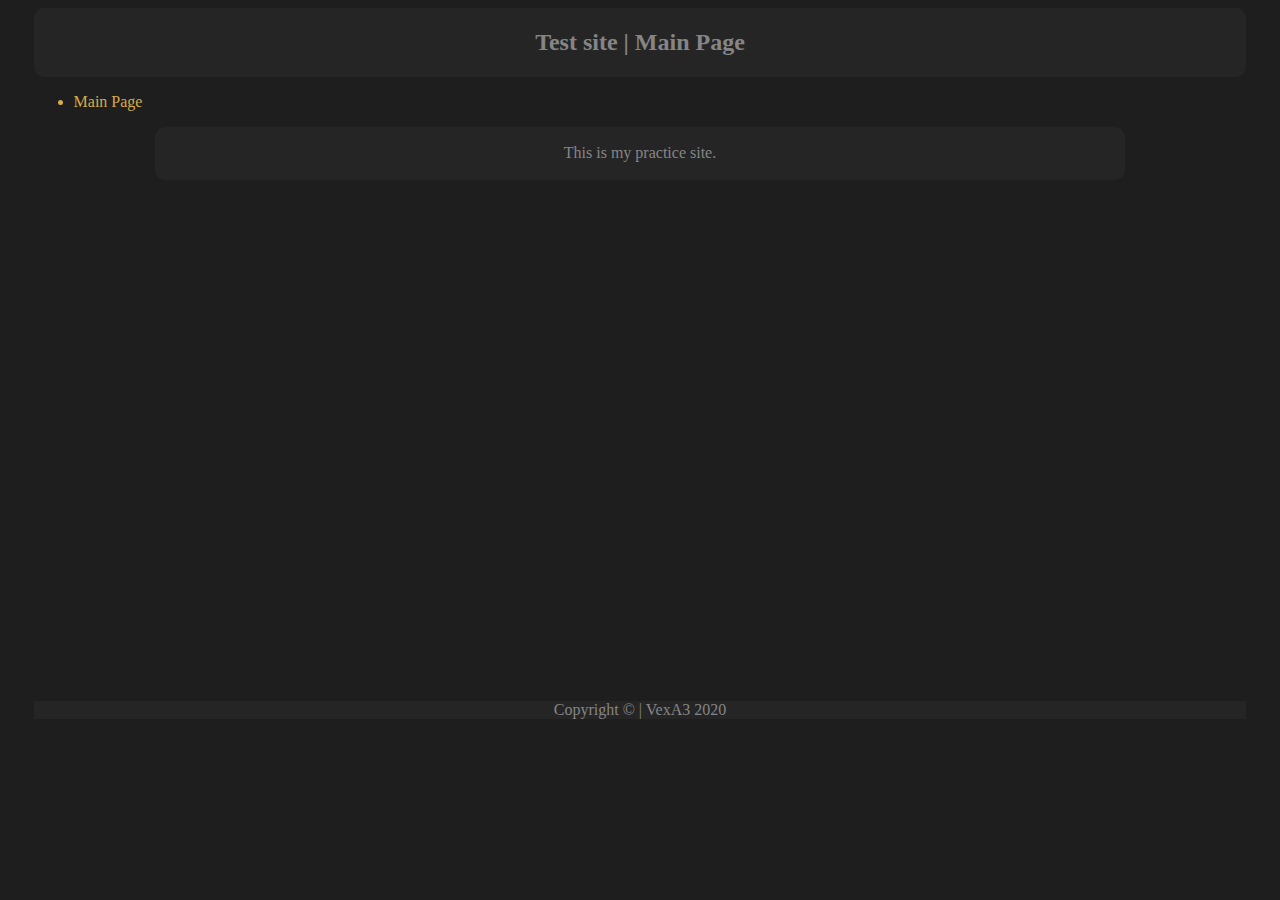
<file: index.html>
<!DOCTYPE html>
<html lang="en">
    <head>
        <title> VexA3 | Main</title>
        <meta charset="utf-8">
        <link href="main.css" rel="stylesheet">
    </head>
    <body>
        <header><h2>Test site | Main Page</h2></header>

        <nav>
            <ul>
                <li>Main Page</li>
            </ul>
        </nav>

        <main>
            <p>This is my practice site.</p>
        </main>
        
        <footer><p>Copyright © | VexA3 2020</p></footer>
    </body>
</html>
</file>
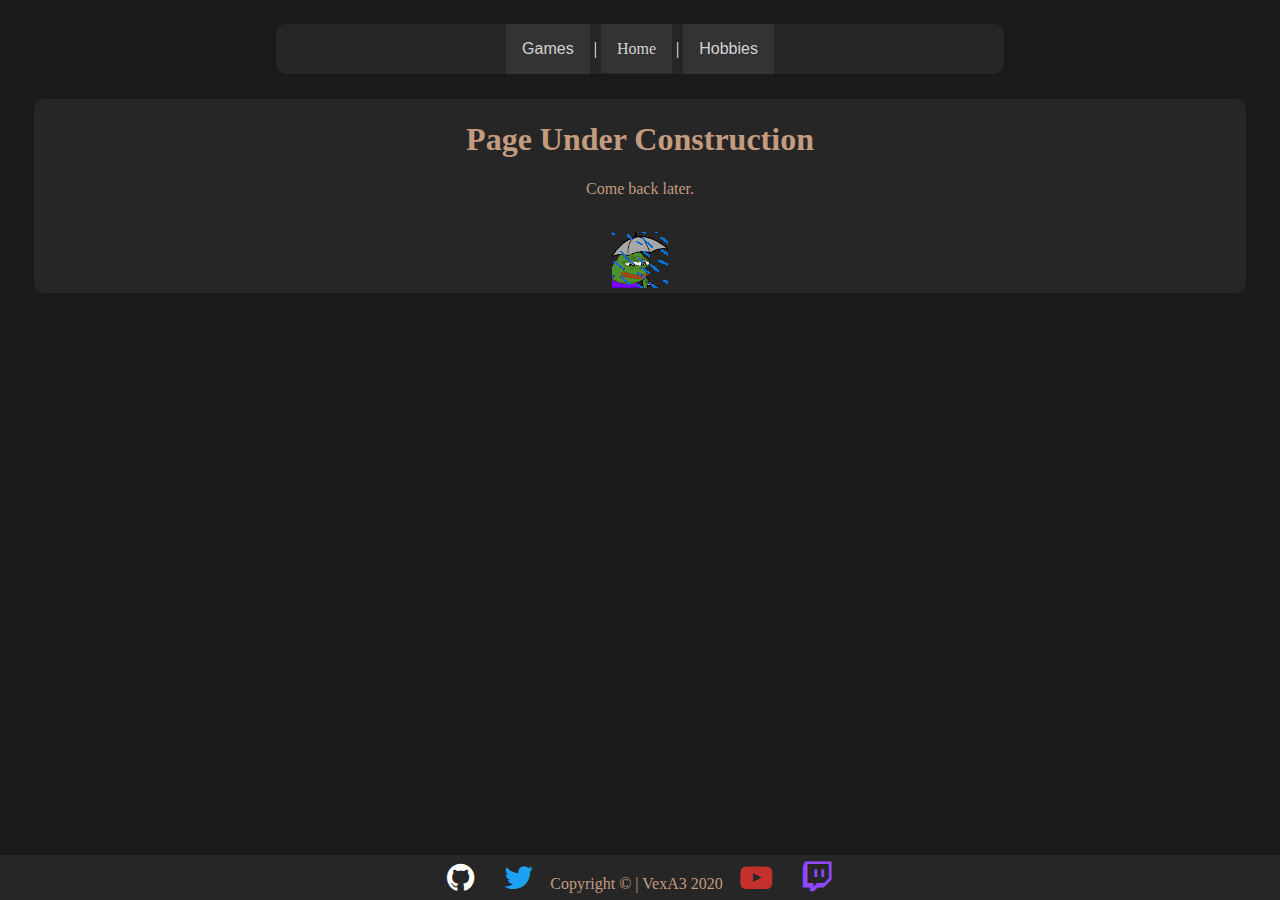
<file: wip.html>
<!DOCTYPE html>
<html lang="en">
    <head>
        <title> VexA3 | Main</title>
        <meta charset="utf-8">
        <link href="CSS/main.css" rel="stylesheet">
        <link href="CSS/nav.css" rel="stylesheet">
        <link href="https://cdnjs.cloudflare.com/ajax/libs/font-awesome/4.7.0/css/font-awesome.min.css" rel="stylesheet">
    </head>

    <body>
        <nav>
            <div class="topnav">
                <div class ="dropdown">
                    <button class="dropbtn">Games</button>
                    <div class="dropdown-content">
                        <a href="wip.html">DCS</a>
                        <a href="wip.html">Arma 3</a>
                        <a href="wip.html">Escape From Tarkov</a>                        
                    </div>
                </div>
                |
                <a href="index.html" class="dropbtn">Home</a>
                |
                <div class="dropdown">
                    <button class="dropbtn">Hobbies</button>
                    <div class="dropdown-content">
                        <a href="wip.html">Models</a>
                        <a href="wip.html">Aviation</a>
                        <a href="wip.html">Computers</a>
                        <a href="wip.html">Music</a>
                        <a href="wip.html">Keyboards</a>
                    </div>
                </div>
            </div>
        </nav>

        <main>
            <h1>Page Under Construction</h1>
            <p>Come back later.</p>
            <br>
            <img src="images/FeelsRainMan.gif" alt="widepeeposad">
        </main>
        
        <footer>
            <div class="socials">
                <a class="github" href="https://github.com/VexA3"><i class="fa fa-github fa-2x"></i></a> 
                <a class="twitter" href="https://twitter.com/VexxDev"><i class="fa fa-twitter fa-2x"></i></a>
                Copyright © | VexA3 2020
                <a class="youtube" href="https://www.youtube.com/user/VexHD0"><i class="fa fa-youtube-play fa-2x"></i></a> 
                <a class="twitch" href="https://www.twitch.tv/vex_a3"><i class="fa fa-twitch fa-2x"></i></a>
            </div>
        </footer>
    </body>
</html>
</file>
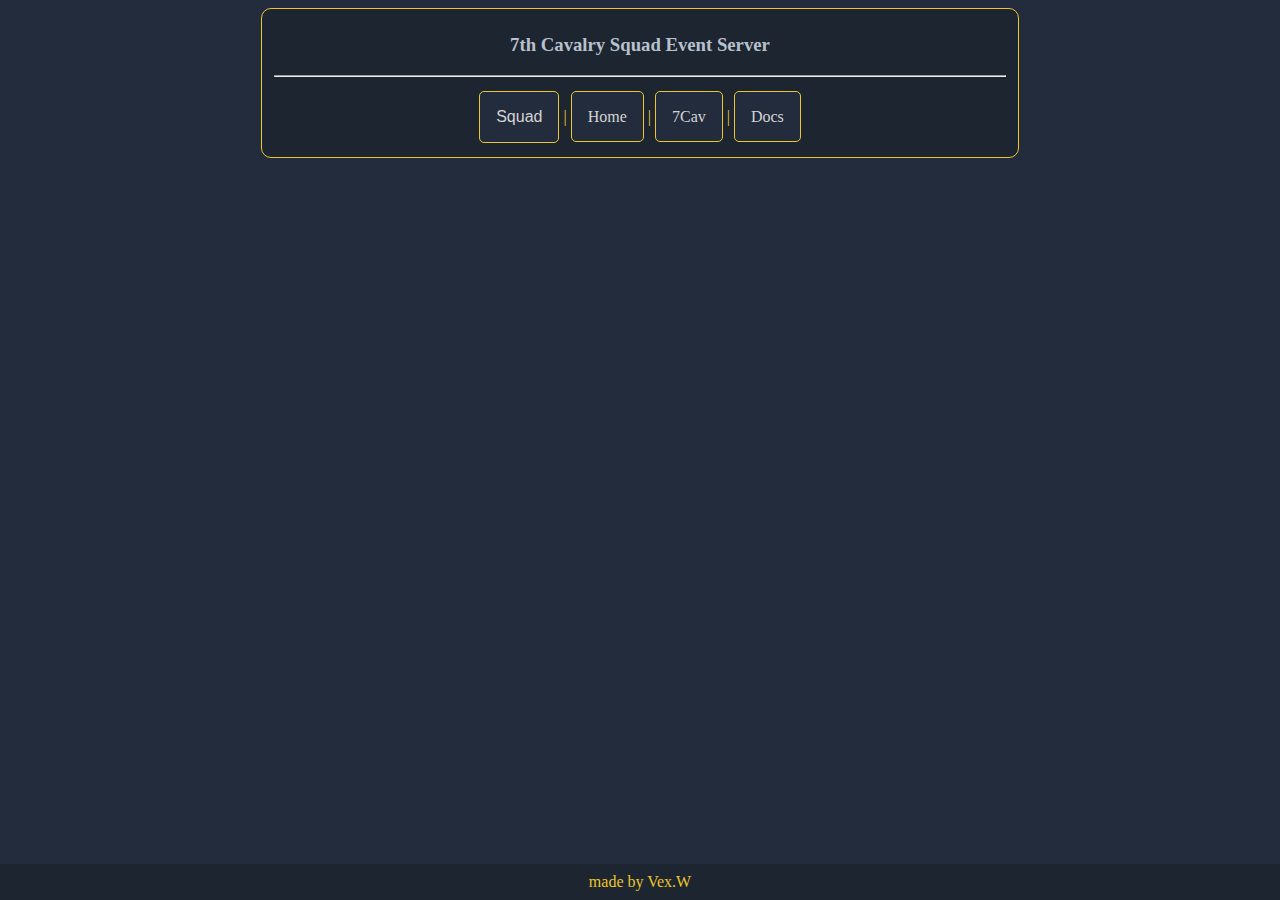
<file: squad/Squad-Tracker/Event.html>
<!DOCTYPE html>
<html lang="en">
    <head>
        <title>Squad Event Server</title>
        <meta charset="UTF-8">
        <link href="../css/style.css" rel="stylesheet" type="text/css">
        <link href="../css/nav.css" rel="stylesheet" type="text/css">
    </head>

    <body>
        <nav>
            <div class="Squad-header">
                <h3>7th Cavalry Squad Event Server</h3>
                <hr>
            </div>
            <div class="topnav">
                <div class ="dropdown">
                    <button class="dropbtn">Squad</button>
                    <div class="dropdown-content">
                        <a href="Tac1.html">Tactical Realism1</a>
                        <a href="Training.html">Training Server</a>
                        <a href="Event.html">Event Server</a>
                    </div>
                </div>
                |
                <a href="../../index.html" class="dropbtn">Home</a>
                |
                <a href="https://7cav.us/" class="dropbtn">7Cav</a>
                |
                <a href="./Documentation.html" class="dropbtn">Docs</a>
            </div>
        </nav>
        
        <main>
            <form >
                
            </form>
            <div id="data">

            </div>
        </main>

        <footer>
            <div id="foot">
                made by Vex.W
            </div>
        </footer>

        <script src="https://code.jquery.com/jquery-3.4.1.min.js" type="text/javascript"></script>
        <script type="text/javascript">
            window.jQuery || document.write('<script type="text/javascript" src="Javascript/jquery-3.4.0.min.js"><\/script>')
        </script>
        <script src="../Javascript/BM-Tac1.js"></script>
    </body>
</html>
</file>
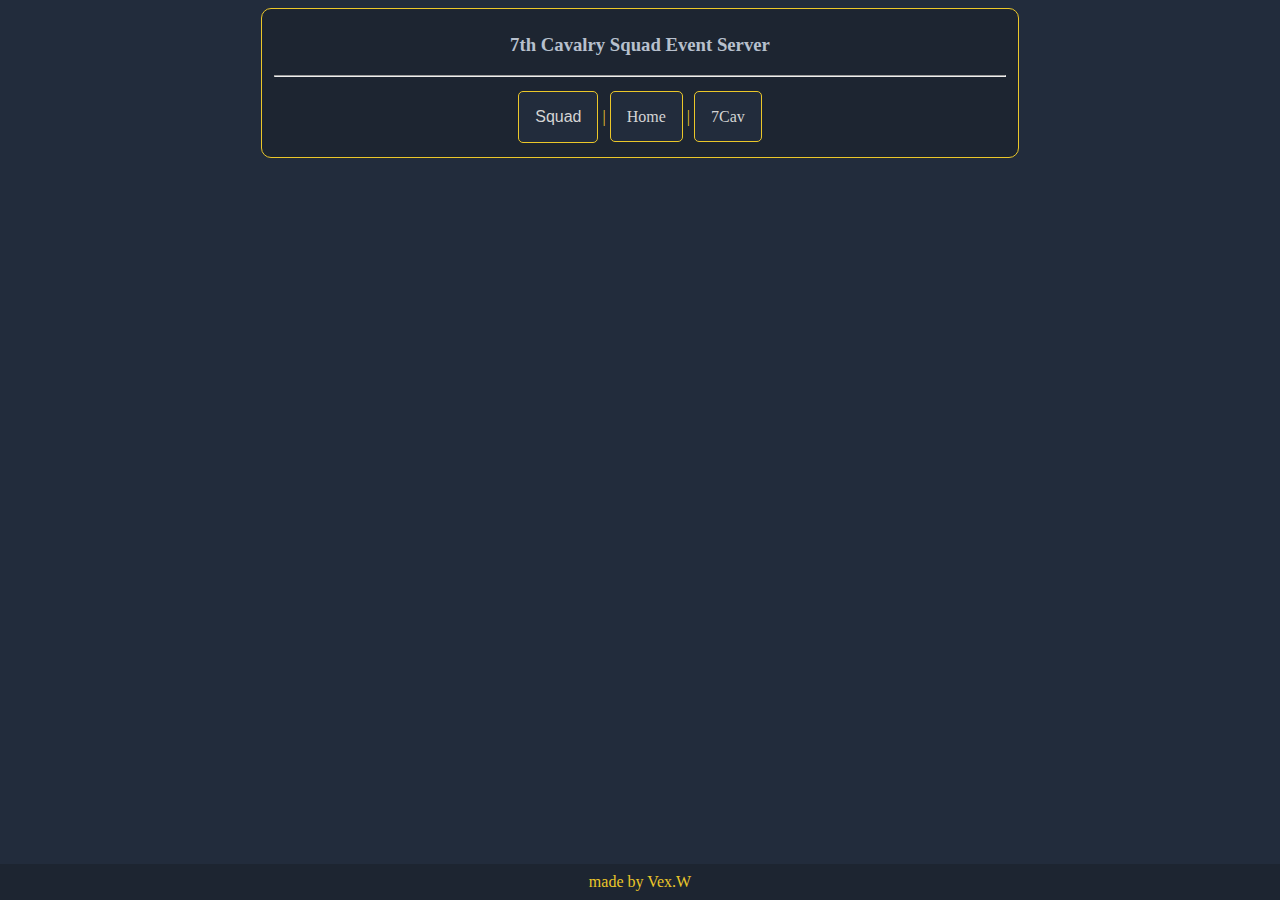
<file: squad/Squad/Event.html>
<!DOCTYPE html>
<html lang="en">
    <head>
        <title>Squad Event Server</title>
        <meta charset="UTF-8">
        <link href="../css/style.css" rel="stylesheet" type="text/css">
        <link href="../css/nav.css" rel="stylesheet" type="text/css">
    </head>

    <body>
        <nav>
            <div class="Squad-header">
                <h3>7th Cavalry Squad Event Server</h3>
                <hr>
            </div>
            <div class="topnav">
                <div class ="dropdown">
                    <button class="dropbtn">Squad</button>
                    <div class="dropdown-content">
                        <a href="Tac1.html">Tactical Realism1</a>
                        <a href="Training.html">Training Server</a>
                        <a href="Event.html">Event Server</a>
                    </div>
                </div>
                |
                <a href="../index.html" class="dropbtn">Home</a>
                |
                <a href="https://7cav.us/" class="dropbtn">7Cav</a>
            </div>
        </nav>
        
        <main>
            <form >
                
            </form>
            <div id="data">

            </div>
        </main>

        <footer>
            <div id="foot">
                made by Vex.W
            </div>
        </footer>

        <script src="https://code.jquery.com/jquery-3.4.1.min.js" type="text/javascript"></script>
        <script type="text/javascript">
            window.jQuery || document.write('<script type="text/javascript" src="Javascript/jquery-3.4.0.min.js"><\/script>')
        </script>
        <script src="../Javascript/BM-Tac1.js"></script>
    </body>
</html>
</file>
<file: main.css>
body {
    background-color: #1E1E1E;
    color: #858585;
    padding-left: 2%;
    padding-right: 2%;
}

header{
    background-color: #252526;
    text-align: center;
    border-radius: 10px;
    padding: 0.10% 0.10% 0.10% 0.10%;
}

nav {
    background-color: #1E1E1E;
    color: #D7AB4C;
}

main {
    background-color: #252526;
    text-align: center;
    border-radius: 10px;
    padding: 0.10% 20% 0.10% 20%;
    margin-left: 10%;
    margin-right: 10%;
}

footer {
    background-color: #252526;
    text-align: center;
    margin-top: 43%;
}
</file>
<file: CSS/main.css>
body {
    background-color:#1b1919;
    color: #c39c7f;
    padding-left: 2%;
    padding-right: 2%;
}

.logo{
    padding: 0% 5% 0% 2%;
    float: left;
    border: 1px solid white;
    border-radius: 10px;
}

nav {
    background-color: #262627;
    color: white;
    text-align: center;
    margin-left: 20%;
    margin-right: 20%;
    margin-top: 2%;
    padding-left: 1%;
    padding-right: 1%;
    border-radius: 10px;
}

nav h3{
    text-align: center;
}

.Games{
    text-align: center;
}

main {
    background-color: #262627;
    float: initial;
    border-radius: 10px;
    padding: 0.10% 3% 0.10% 3%;
    margin-top: 2%;
    text-align: center;
}

main h3:first-child {
    text-align: center;
}

footer {
    background-color: #262627;
    text-align: center;
    position: fixed;
    left: 0;
    bottom: 0;
    width: 100%;
}

footer section {
    padding: .7% 0%;
}

footer dd{
    display: block;
    margin-right: 50%;
}

a {
    color: #D7BA7D;
}

.socials{
    padding-bottom: .5%;
    padding-top: .5%;
}
.github{
    color: white;
    margin-right: 1%;
}

.twitter {
    color: #1DA1F2;
    margin-left: 1%;
    margin-right: 1%;
}

.youtube{
    color: #c4302b;
    margin-left: 1%;
    margin-right: 1%;
}

.twitch{
    color: #9146FF;
    margin-left: 1%;
}
</file>
<file: CSS/nav.css>
/* Dropdown Button */
 .dropbtn {
    background-color: #333333;
    color: #D4D4D4;
    padding: 16px;
    font-size: 16px;
    border: none;
    text-decoration: none;
  }
  
  /* The container <div> - needed to position the dropdown content */
  .dropdown {
    position: relative;
    display: inline-block;
  }
  
  /* Dropdown Content (Hidden by Default) */
  .dropdown-content {
    display: none;
    position: absolute;
    background-color: #333333;
    min-width: 160px;
    box-shadow: 0px 8px 16px 0px rgba(0,0,0,0.2);
    z-index: 1;
  }
  
  /* Links insid4e the dropdown */
  .dropdown-content a {
    color: #c39c7f;
    padding: 12px 16px;
    text-decoration: none;
    display: block;
  }
  
  /* Change color of dropdown links on hover */
  .dropdown-content a:hover {background-color: #666666;}
  
  /* Show the dropdown menu on hover */
  .dropdown:hover .dropdown-content {display: block;}
  
  /* Change the background color of the dropdown button when the dropdown content is shown */
  .dropdown:hover .dropbtn {background-color: #2e2e2e;}
</file>
<file: squad/css/style.css>
body {
    background-color: #222C3C;
}

nav {
    background-color: #1D2531;
    color: white;
    text-align: center;
    margin-left: 20%;
    margin-right: 20%;
    margin-top: .5%;
    padding-top: 0.5%;
    padding-bottom: .5%;
    padding-left: 1%;
    padding-right: 1%;
    border-radius: 10px;
}

body nav div, hr {
    color: #EBC729;
}

body nav {
    border: 1px solid #EBC729;
}

main {
    text-align: center;
    margin-top: 2%;
    color: white;
}

footer {
    background-color: #1D2531;
    color: #EBC729;
    text-align: center;
    position: fixed;
    left: 0;
    bottom: 0;
    width: 100%;
}

footer div {
    padding: .7% 0%;
}

.Squad-header {
    color: #B7C0CD;
}

.topnav {
    margin-top: 2%;
    margin-bottom: 1%;
}

#info {
    margin-left: 35%;
    margin-right: 35%;
}

label {
    color: #EBC729;
}

fieldset div {
    margin-top: 2%;
}

fieldset {
    background-color: #1D2531;
}

#data-adjust {
    margin-top: 2%;
    margin-left: 25%;
    margin-right: 25%;
    margin-bottom: 10%;

    height: 100%;
    border: 1px solid #EBC729;
    background-color: #1D2531;
    border-radius: 10px;
}

#subBut {
    padding-top: 5%;
    padding-bottom: 5%;
}

.cavList {
    list-style-type: none;
}

#docs h2 {
    text-align: center;
    color: #B7C0CD;
}

#docs hr {
    margin-right: 10%;
    margin-left: 10%;
}

#docs {
    border: 1px solid #EBC729;
    border-radius: 10px;
    margin-right: 10%;
    margin-left: 10%;
    margin-top: 1%;
    margin-bottom: 5%;
    text-align: left;
    padding-left: 2%;
    padding-right: 2%;
    color: #B7C0CD;
}

#docs ul{
    align-items: center;
}

#disclaim {
    text-align: center;
    color: #f26b6b;
    border: 1px solid black;
    border-radius: 10px;
    background-color: #3C4D66;
    margin-left: 1%;
    margin-right: 1%;
    padding: 1% .2%;
}

b {
    color: #EBC729;
}
</file>
<file: squad/css/nav.css>
/* Dropdown Button */
 .dropbtn {
    background-color: #222C3C;
    color: #D4D4D4;
    padding: 16px;
    font-size: 16px;
    border: 1px solid #EBC729;
    border-radius: 5px;
    text-decoration: none;
  }
  
  /* The container <div> - needed to position the dropdown content */
  .dropdown {
    position: relative;
    display: inline-block;
  }
  
  /* Dropdown Content (Hidden by Default) */
  .dropdown-content {
    display: none;
    position: absolute;
    background-color: #333333;
    min-width: 160px;
    box-shadow: 0px 8px 16px 0px rgba(0,0,0,0.2);
    z-index: 1;
  }
  
  /* Links insid4e the dropdown */
  .dropdown-content a {
    color: #EBC729;
    padding: 12px 16px;
    text-decoration: none;
    display: block;
  }
  
  /* Change color of dropdown links on hover */
  .dropdown-content a:hover {background-color: #666666;}
  
  /* Show the dropdown menu on hover */
  .dropdown:hover .dropdown-content {display: block;}
  
  /* Change the background color of the dropdown button when the dropdown content is shown */
  .dropdown:hover .dropbtn {background-color: #2e2e2e;}
</file>
